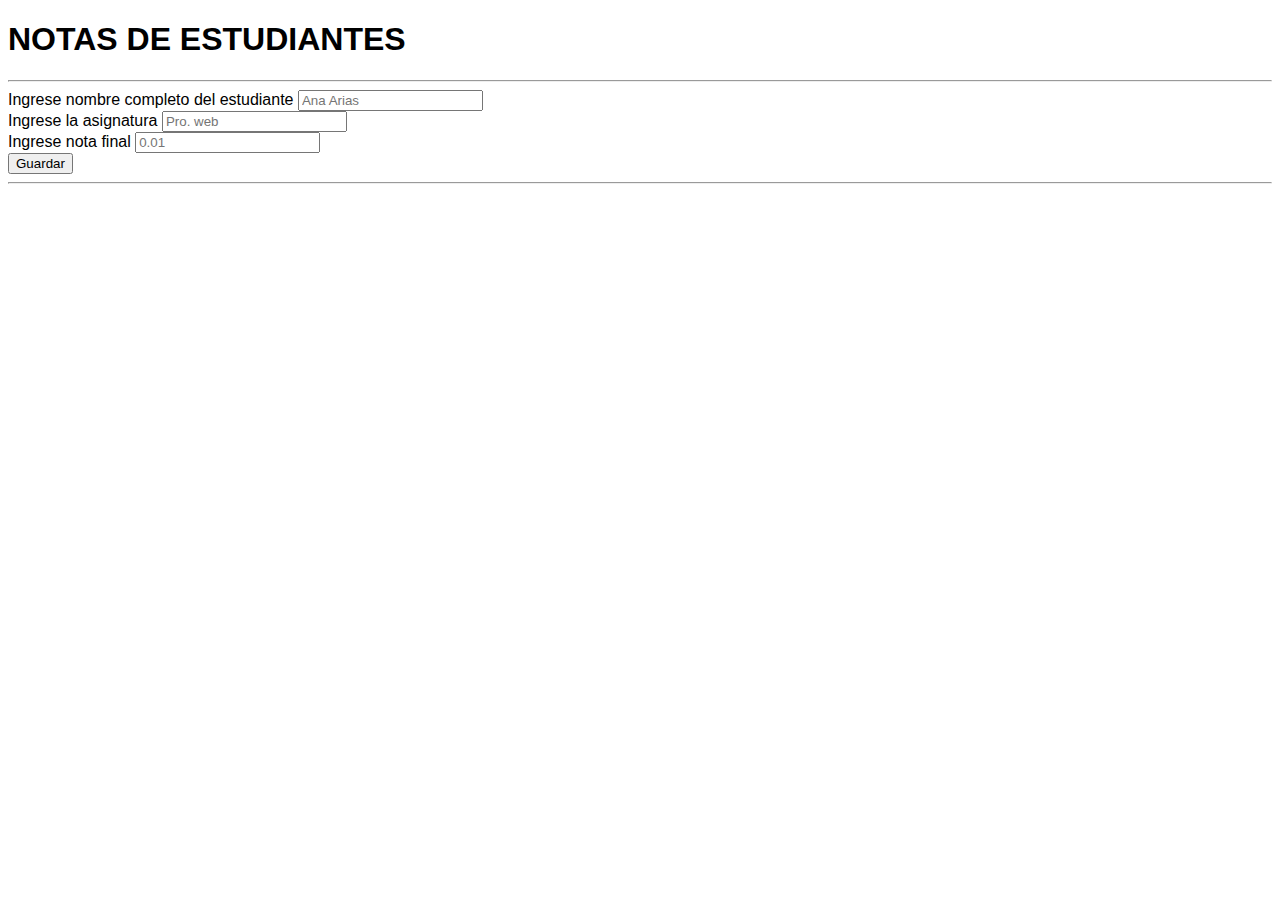
<file: index.html>
<!DOCTYPE html>
<html lang="es">
<head>
    <meta charset="UTF-8">
    <meta name="viewport" content="width=device-width, initial-scale=1.0">
    <title>
        NOTAS DE ESTUDIANTES
    </title>

    <link rel="stylesheet" href="style.css">
    
    <link rel="manifest" href="manifest.json">
    

</head>
<body>
    <h1>
        NOTAS DE ESTUDIANTES
    </h1>
    <hr>
    <form id="notaForm">

        <label for="txt_estudiante">Ingrese nombre completo del estudiante</label>
        <input type="text" id="txt_estudiante" value="" required placeholder="Ana Arias">
        <br>
        <label for="txt_asignatura">Ingrese la asignatura</label>
        <input type="text" id="txt_asignatura" value="" required placeholder="Pro. web">
        <br>
        <label for="txt_nota">Ingrese nota final</label>
        <input type="text" id="txt_nota" value="" required placeholder="0.01">

        <br>
        <button type="submit">
            Guardar
        </button>
        <br>
        <hr>
        <ul id="listaEstudiantes">
           
        </ul>

    </form>

    <script src="app.js"></script>

    <script>
        if('serviceWorker' in navigator){
            navigator.serviceWorker.register('s_w.js');
            console.log("server create")
        }
    </script>

</body>
</html>
</file>
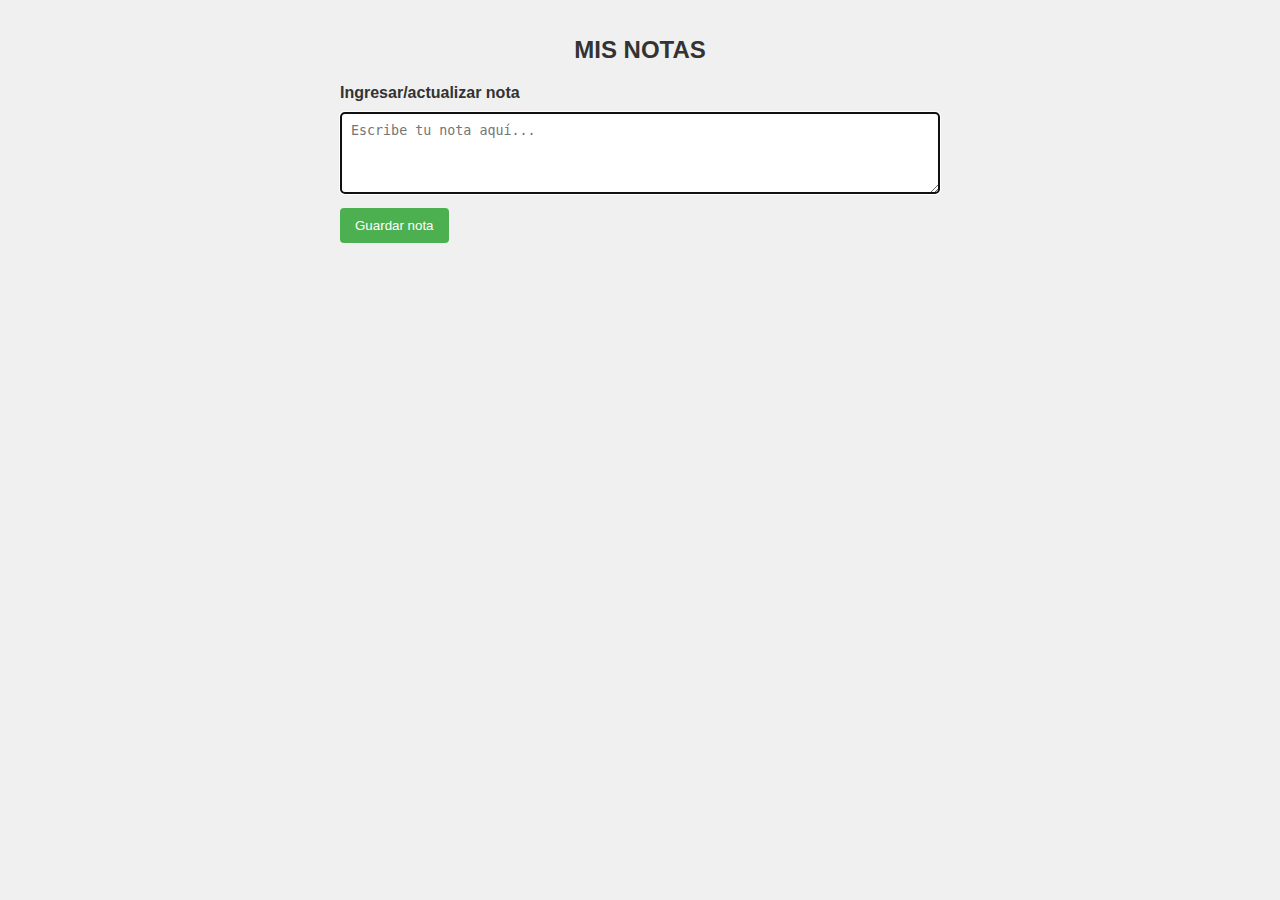
<file: PRY_MI_PWA_NOTAS/index.html>
<!DOCTYPE html>
<html lang="es">
<head>
    <meta charset="UTF-8">
    <meta name="viewport" content="width=device-width, initial-scale=1.0">
    <title>
        MI NOTA PERSONAL CON PWA
    </title>
    <!-- hacer el llamado de nuestro style -->
    <link rel="stylesheet" href="styles.css">
    <!-- hacer el llamado de nuestro manifest.json -->
    <link rel="manifest" href="manifest.json">
</head>
<body>
    <h1>MIS NOTAS</h1>
    <!-- textarea -->
     <label id="labe_ingresar_tarea" for="nota">Ingresar/actualizar nota</label>
     <br>
    <textarea autofocus id="nota" rows="4" cols="50" placeholder="Escribe tu nota aquí..."></textarea>
    <br>
    <button onclick="guardarNota(this)">Guardar nota</button>
    <p id="mensaje"></p>

    <!-- logica para guardar tarea en localstorage -->
    <script src="app.js"></script>
    <script>
        // registar service worker
        if ('serviceWorker' in navigator) {
            window.addEventListener('load', function() {
                navigator.serviceWorker.register('service-worker.js')
                .then(function(registration) {
                    console.log('Service Worker registrado con éxito:', registration);
                })
                .catch(function(error) {
                    console.error('Error al registrar el Service Worker:', error);
                });
            });
        } else {
            console.warn('Service Workers no son soportados en este navegador.');
        }
    </script>
</body>
</html>
</file>
<file: style.css>
*{
    font-family: 'Franklin Gothic Medium', 'Arial Narrow', Arial, sans-serif;
}
</file>
<file: PRY_MI_PWA_NOTAS/styles.css>
body{
    background-color: #f0f0f0;
    font-family: Arial, sans-serif;
    padding: 20px;
    max-width: 600px;
    margin: auto;

}

textarea {
    width: 100%;
    padding: 10px;
    border: 1px solid #ccc;
    border-radius: 4px;
    box-sizing: border-box;
    margin-bottom: 10px;
    margin-top: 10px;
}

button {
    background-color: #4CAF50;
    color: white;
    padding: 10px 15px;
    border: none;
    border-radius: 4px;
    cursor: pointer;
}
#mensaje{
    color: green;
    font-weight: bold;
    margin-top: 10px;
    font-size: 11px;
}
h1{
    text-align: center;
    color: #333;
    font-size: 24px;
    margin-bottom: 20px;
}

#labe_ingresar_tarea {
    font-weight: bold;
    color: #333;
}
</file>
